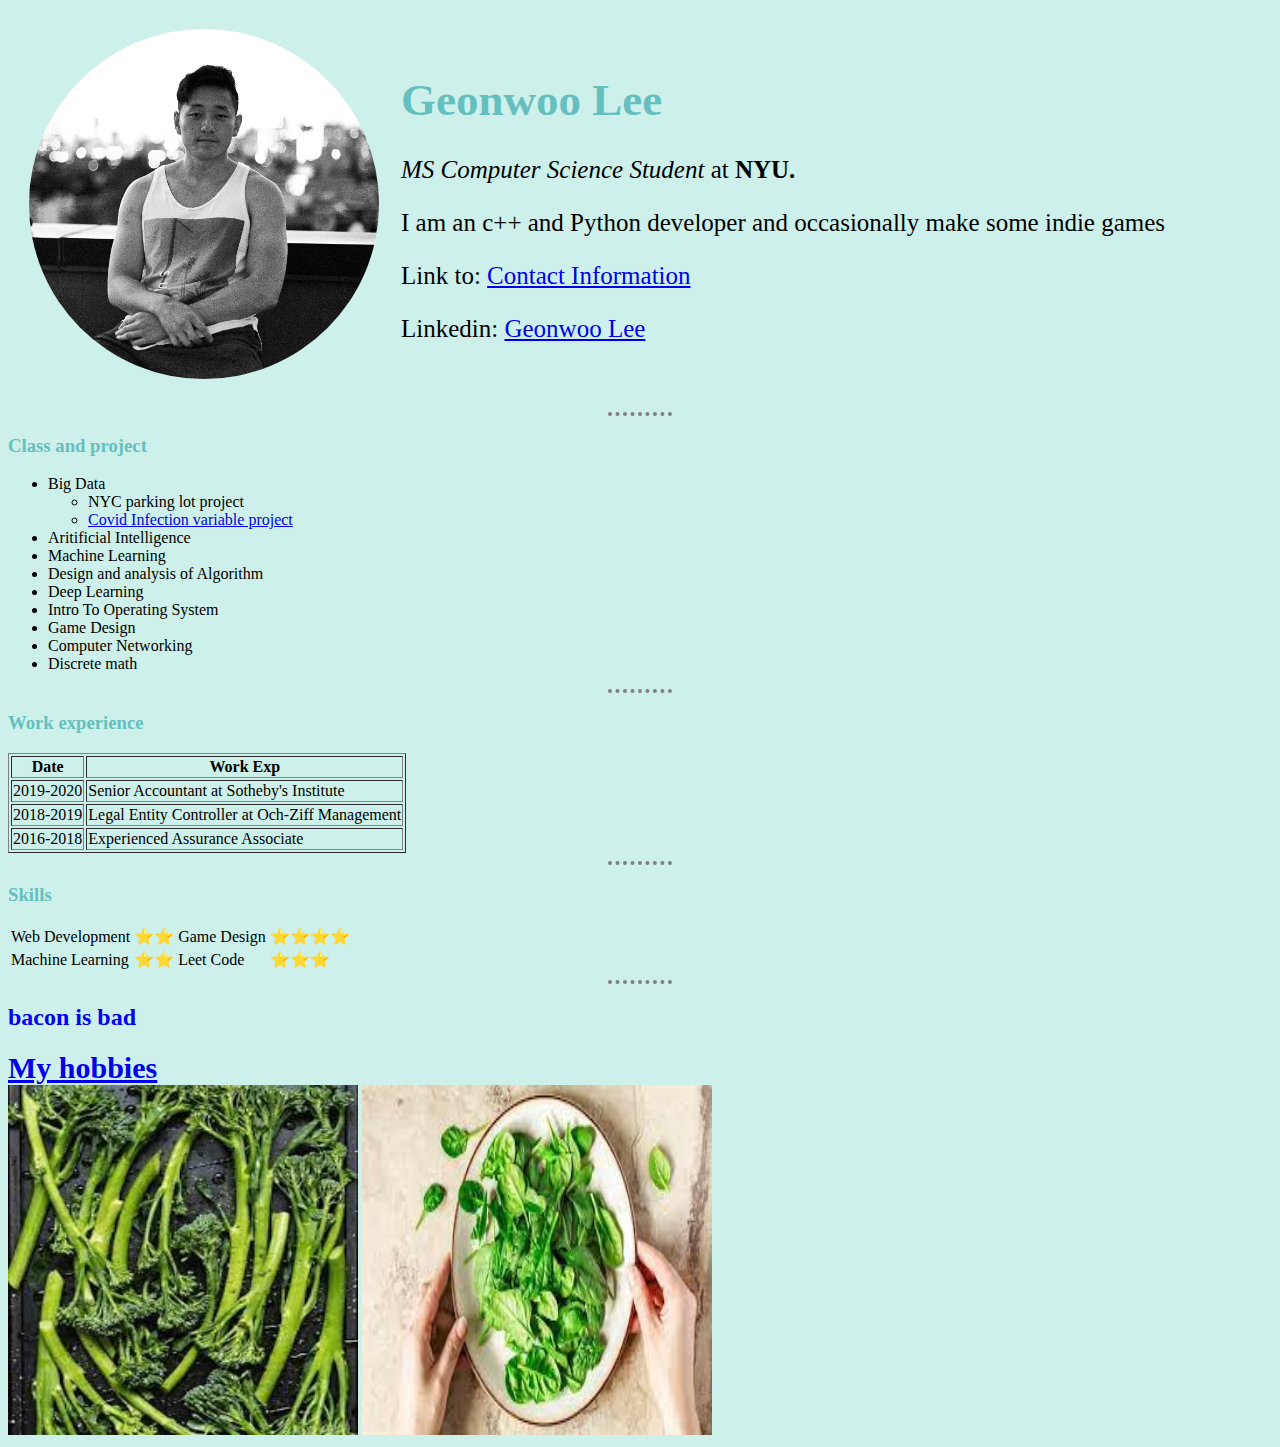
<file: index.html>
<!DOCTYPE html>
<html lang="en" dir="ltr">

<head>
  <meta charset="utf-8">

  <title>Geonwoo's Personal Site </title>
  <link rel="stylesheet" href="css/styles.css">

</head>

<body>
  <table cellspacing="20">
    <tr>
      <td> <img class="profile"src="gwfbpics.jpg" alt="Gwoo FB picture" width="350" height="350"></td>
      <td>
        <h1 style="font-size:45px">Geonwoo Lee</h1>
        <p style="font-size:25px"><em>MS Computer Science Student </em>at <b>  NYU. </b> </p>

        <p style="font-size:25px">I am an c++ and Python developer and occasionally make some indie games</p>

        <p style="font-size:25px">Link to: <a href="contactinfo.html"> Contact Information</a></p>
        <p style="font-size:25px">Linkedin:
          <a href="https://www.linkedin.com/in/geonwoo-lee-cpa-b1458247/">Geonwoo Lee</a>
        </p>
      </td>
    </tr>
    </table>

    <hr>
    <h3>Class and project</h3>
    <ul>
      <li>Big Data</li>
      <ul>
        <li>NYC parking lot project</li>
        <li><a href="https://github.com/gwoosoft/Bigdatavproject/blob/master/jupyter_notebook/gl1858_visualization_5_4_2021.ipynb">Covid Infection variable project</a></li>
      </ul>
      <li>Aritificial Intelligence</li>
      <li>Machine Learning</li>
      <li>Design and analysis of Algorithm</li>
      <li>Deep Learning</li>
      <li>Intro To Operating System</li>
      <li>Game Design</li>
      <li>Computer Networking</li>
      <li>Discrete math</li>
    </ul>
    <hr>
    <h3>Work experience</h3>
    <table border="1">
      <thead>
        <tr>
          <th>Date</th>
          <th>Work Exp</th>
        </tr>
      </thead>
      <tr>
        <td>2019-2020</td>
        <td>Senior Accountant at Sotheby's Institute</td>
      </tr>
      <tr>
        <td>2018-2019</td>
        <td>Legal Entity Controller at Och-Ziff Management</td>
      </tr>
      <td>2016-2018</td>
      <td>Experienced Assurance Associate</td>
    </table>
    <hr>
    <h3>Skills </h3>
    <table >
      <tr>
        <td>Web Development</td>
        <td>⭐⭐</td>
        <td>Game Design</td>
        <td>⭐⭐⭐⭐</td>
      </tr>
      <tr>
        <td>Machine Learning</td>
        <td>⭐⭐</td>
        <td>Leet Code</td>
        <td>⭐⭐⭐</td>
      </tr>


    </table>

    <hr>
    <h2 id="bacon"> bacon is bad</h2>
    <a style="font-size:30px;" href="hobbies.html"><b>My hobbies</b> </a><br>
    <img class="broc" src="brocolin.jpg" alt="broc" width="350" height="350">
    <img class="spinc" src="spinani.jpg" alt="spinc" width="350" height="350">

</body>


</html>
</file>
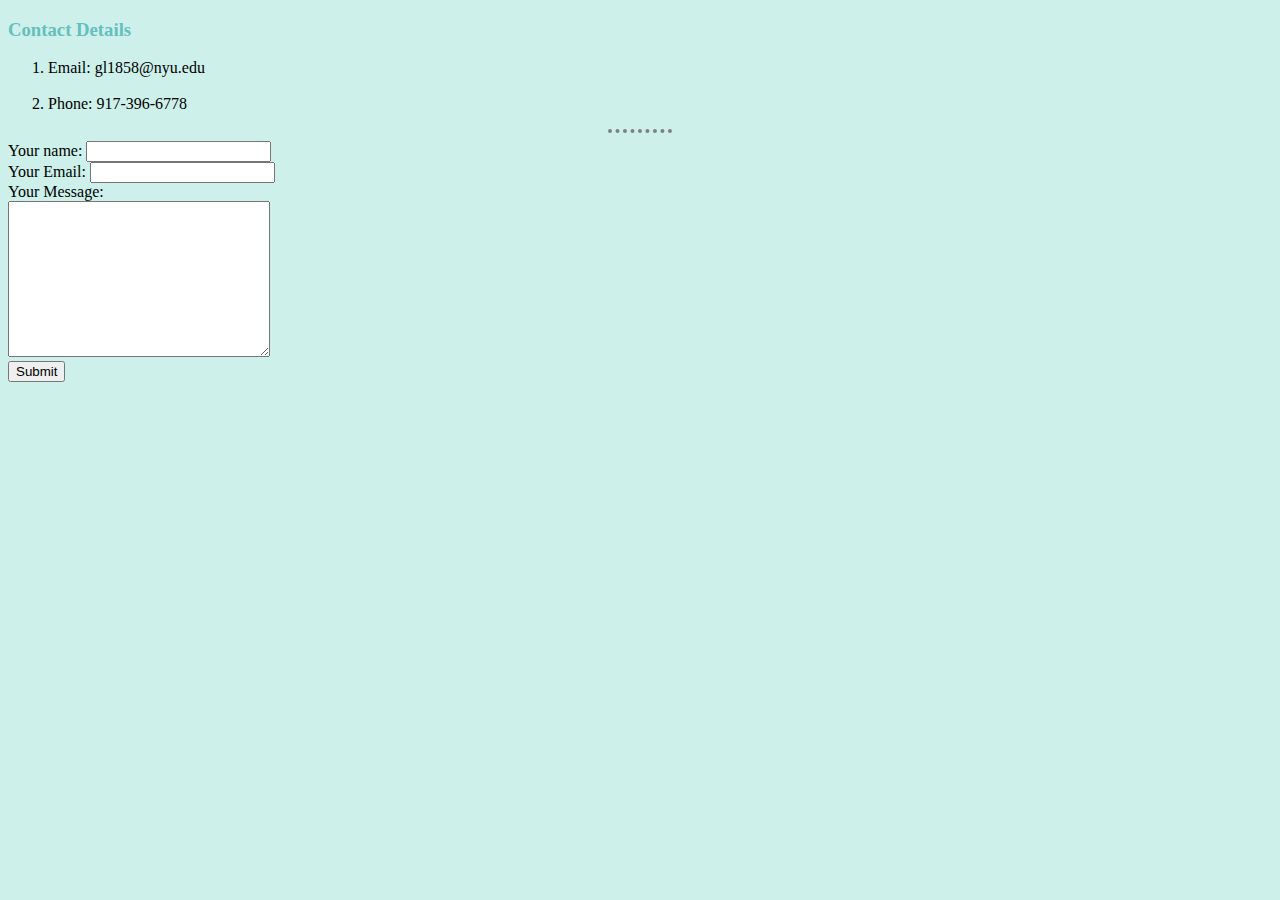
<file: contactinfo.html>
<!DOCTYPE html>
<html lang="en" dir="ltr">

<head>
  <meta charset="utf-8">
  <title>Contact Me</title>
  <link rel="stylesheet" href="css/styles.css">
</head>

<body>
  <h3>Contact Details </h3>
  <ol>
    <li>Email: gl1858@nyu.edu</li><br>
    <li>Phone: 917-396-6778</li>
  </ol>
  <hr>
  <form action="mailto:gl1858@nyu.edu" method="post" enctype="text/plain">
    <label> Your name:</label>
    <input type="text" name="yourname" value=""> <br>
    <label for="">Your Email:</label>
    <input type="email" name="youremail" value=""><br>
    <label for="">Your Message:</label><br>
    <textarea name="yourmessage" rows="10" cols="30"></textarea><br>
    <input type="submit" name="">

  </form>

</body>

</html>
</file>
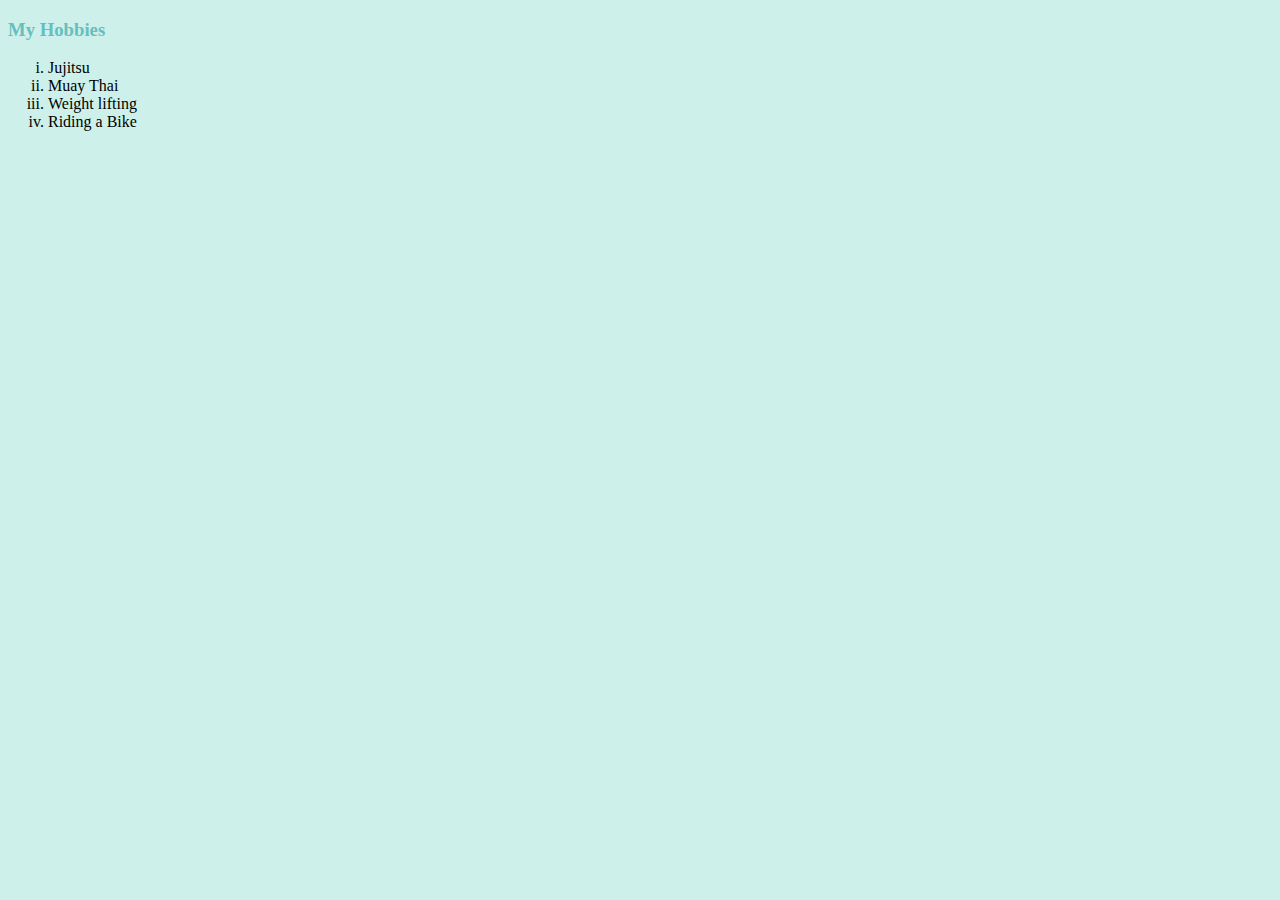
<file: hobbies.html>
<!DOCTYPE html>
<html lang="en" dir="ltr">

<head>
  <meta charset="utf-8">
  <title>My hobbies</title>
  <link rel="stylesheet" href="css/styles.css">
</head>

<body>
  <h3>My Hobbies </h3>
  <ol type="i">
    <li>Jujitsu</li>
    <li>Muay Thai</li>
    <li>Weight lifting</li>
    <li>Riding a Bike</li>
  </ol>

</body>

</html>
</file>
<file: css/styles.css>
body{
        background-color: #CDF0EA;
  }

  hr{
    border-style: none;
    border-top-style: dotted;
    border-width: 4.5px;
    width: 5%;
    border-color: grey;
  }

  h1{
    color: #66BFBF;
  }

  h3{
    color: #66BFBF;
  }

  .spinc{
    background-color: green;
  }

  .profile{
    border-radius: 50%
  }
  .broc{
   background-color: red;

  }
#bacon{
  color: blue;
}
</file>
